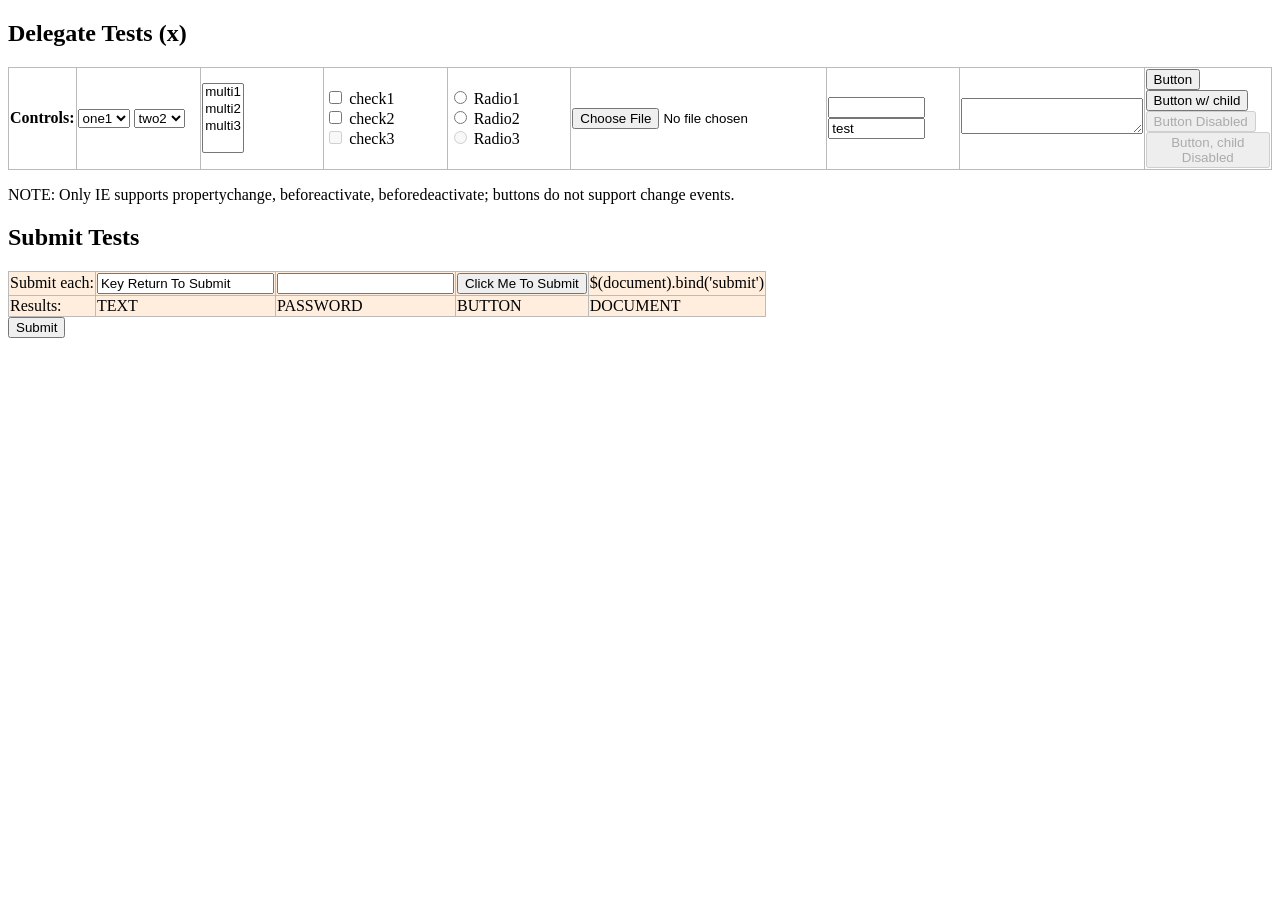
<file: L/WebContent/bootstrap-3.3.6-dist/js/jquery-2.1.3/test/delegatetest.html>
<!DOCTYPE html>
<html>
<head>
<title>Event Delegation Tests</title>
<script src="jquery.js"></script>
<style>
table {
	border-collapse: collapse;
	empty-cells: show;
}
th {
	text-align: left;
}
thead td {
	width: 11%;
}
tbody td {
	background: #fed;
}
th, td {
	border: 1px solid #bbb;
}
</style>
</head>
<body>
<h2>Delegate Tests (<span id="fileversion">x</span>)</h2>

<table id="changes">
<thead>
	<tr>
		<th>
			Controls:
		</th>
		<td id="select-one">
			<select>
				<option value='one1'>one1</option>
				<option value='one2'>one2</option>
				<option value='one3'>one3</option>
			</select>
			<select>
				<option value='two1'>two1</option>
				<option value='two2' selected="selected">two2</option>
				<option value='two3'>two3</option>
			</select>
		</td>
		<td id="select-mult">
			<select multiple="multiple">
				<option value='multi1'>multi1</option>
				<option value='multi2'>multi2</option>
				<option value='multi3'>multi3</option>
			</select>
		</td>
		<td id="checkbox">
			<input type="checkbox" name="mycheckbox" id="check1"/>
			<label for="check1">check1</label><br/>
			<input type="checkbox" name="mycheckbox" id="check2"/>
			<label for="check2">check2</label><br />
			<input type="checkbox" name="mycheckbox" id="check3" disabled="disabled"/>
			<label for="check3">check3</label>
		</td>
		<td id="radio">
			<input type="radio" name="myradio" id="radio1"/>
			<label for="radio1">Radio1</label><br/>
			<input type="radio" name="myradio" id="radio2"/>
			<label for="radio2">Radio2</label><br />
			<input type="radio" name="myradio" id="radio3" disabled="disabled"/>
			<label for="radio3">Radio3</label>
		</td>
		<td id="file">
			<input class="file_test" id="file1" type="file"/>
		</td>
		<td id="text">
			<input class='test' value='' id='input' size='10' />
			<input class='test' value='test' id='input2' size='10' readonly="readonly" />
		</td>
		<td id="textarea">
			<textarea rows='2'></textarea>
		</td>
		<td id="button">
			<button name="mybutton1" id="button1">Button</button><br />
			<button name="mybutton2" id="button2"><span>Button w/ child</span></button><br />
			<button name="mybutton3" id="button3" disabled="disabled">Button Disabled</button><br />
			<button name="mybutton4" id="button4" disabled="disabled"><span disabled="disabled">Button, child Disabled</span></button><br />
		</td>
	</tr>
</thead>
<tbody>
</tbody>
</table>
<p>NOTE: Only IE supports propertychange, beforeactivate, beforedeactivate; buttons do not support change events.</p>

<h2>Submit Tests</h2>
<table>
	<tr>
		<td>
			Submit each:
		</td>
		<td>
			<form action="" id="text_submit">
				<input class='test' type='text' value='Key Return To Submit'/>
			</form>
		</td>
		<td>
			<form action="" id="password_submit">
				<input class='test' type='password' value=''/>
			</form>
		</td>
		<td>
			<form action="" id="submit_submit">
				<input type='submit' value="Click Me To Submit" />
			</form>
		</td>
		<td>$(document).bind('submit')</td>
	</tr>
	<tr>
		<td>Results:</td>
		<td id='textSubmit' class="red">TEXT</td>
		<td id='passwordSubmit' class="red">PASSWORD</td>
		<td id='submitSubmit' class="red">BUTTON</td>
		<td id='boundSubmit' class="red">DOCUMENT</td>
	</tr>
</table>

	<form id="autosub"><input type=submit name=subme /></form>

<script type='text/javascript'>

$("#fileversion").text($.fn.jquery);

// Try an auto-submit, it should only fire once
$(function(){
	var triggered = false;
	$("#autosub input").trigger("keypress");
	$("body").on("submit", "#autosub", function( e ){
		e.preventDefault();
		e.stopPropagation();
		if ( triggered ) {
			alert("autosubmit FAIL");
		}
		triggered = true;
	});
	$("#autosub").submit().remove();
});

// Events we want to track in row-order
var events = "bind-change live-change onX-change bind-propertychange live-beforeactivate live-focusin bind-focus live-beforedeactivate live-focusout bind-blur live-click live-keydown".split(" "),
	counter = 0;
	blinker = function(event){
		if ( !counter ) {
			$("#changes tbody td").text("");
		}
		var $el = event.data,
			prev = $el.text();
		prev = prev? prev +" | " : "";
		return $el
			.text(prev + ++counter+" " + (this.value.replace(/^on$/,"") || this.id || this.checked || ""))
			.css("backgroundColor","#0f0")
			.delay(800)
			.queue(function(next){
				$el.css("backgroundColor","#afa");
				--counter;
				next();
			});
	};

for ( var i=0; i < events.length; i++ ) {
	var m = events[i].split("-"),
		api = m[0],
		type = m[1],
		$row = $("<tr><th>"+type+" "+api+"</th></tr>");

	$("#changes thead td").each(function(){
		var id = "#"+this.id,
			$cell = $('<td></td>');
		if ( api == "onX" ) {
			$(this).find("input, button, select, textarea").each(function(){
				this["on"+type] = function(e){ e = $.event.fix(e||event); e.data = $cell; blinker.call(this, e); };
			});
		} else if ( api == "bind" ) {
			$(this).find("input, button, select, textarea").bind(type, $cell, blinker);
		} else {
			$(id+" input,"+id+" button,"+id+" select,"+id+" textarea").live(type, $cell, blinker);
		}
		$row.append($cell);
	});
	$("#changes tbody").append($row);
}

// Ensure that cloned elements get the delegated event magic; this is
// implementation-specific knowledge but otherwise impossible to test.
// The beforeactivate event attaches a direct-bound change event.
// (Only care about the live change for this third select element.)
var sel1 = $("#select-one select:first-child");
if ( typeof(sel1[0].fireEvent) !== "undefined" ) {
	sel1.trigger( "beforeactivate" ).clone().appendTo("#select-one");
	//alert($("#select-one select").map(function(){ return this._change_attached || "undef"; }).get().join("|"));
}

jQuery.fn.blink = function(){
	return this
		.css("backgroundColor","green")
		.text( (parseInt(this.text(), 10) || 0) + 1 )
		.delay(700).queue(function(next){
			jQuery(this).css("backgroundColor","#afa");
			next();
		});
};

jQuery.fn.addSubmitTest = function( id, prevent ) {
	return this.live("submit", function(e){
		if ( prevent ) {
				e.preventDefault();
		}
		jQuery(id).blink();
	});
};

$("#text_submit").addSubmitTest("#textSubmit", true);
$("#password_submit").addSubmitTest("#passwordSubmit", true);
$("#submit_submit").addSubmitTest("#submitSubmit", true);
$("#prog_submit").addSubmitTest("#submitSubmit", true);
$(document).bind("submit", function(){
	jQuery("#boundSubmit").blink();
});

</script>
</body>
</html>
</file>
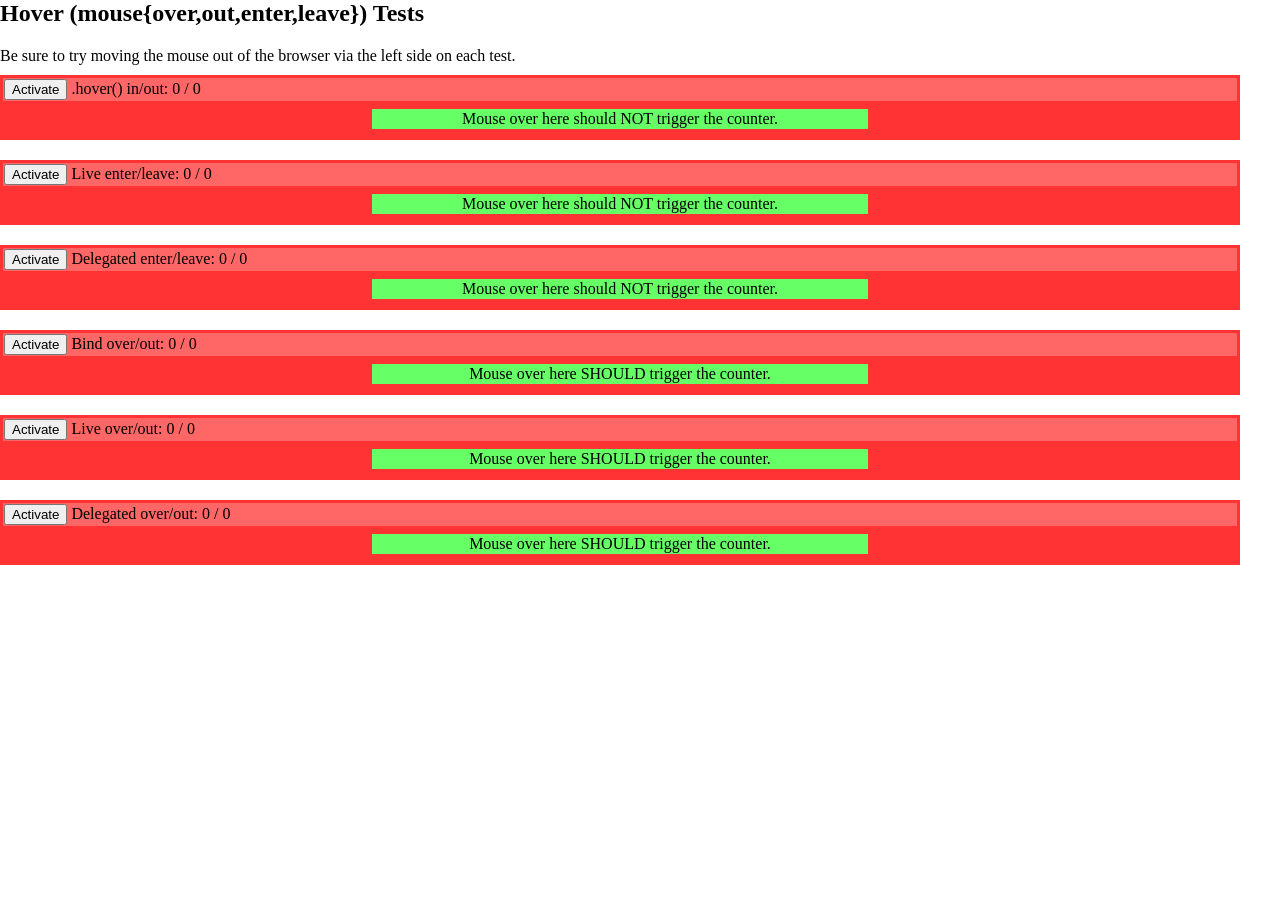
<file: L/WebContent/bootstrap-3.3.6-dist/js/jquery-2.1.3/test/hovertest.html>
<html>
<head>
<title>Hover tests</title>
<script src="jquery.js"></script>
<style>
/* Remove body dimensions so we can test enter/leave to surrounding browser chrome */
body, html {
	border: 0;
	margin: 0;
	padding: 0;
}
p {
	margin: 2px 0;
}
.hover-box {
	background: #f33;
	padding: 3px;
	margin: 10px 40px 20px 0;
}
.hover-status {
	background: #f66;
	padding: 1px;
}
.hover-inside {
	background: #6f6;
	padding: 1px;
	margin: 8px auto;
	width: 40%;
	text-align: center;
}
</style>
 </head>
 <body>
	<h2>Hover (mouse{over,out,enter,leave}) Tests</h2>
	<p>Be sure to try moving the mouse out of the browser via the left side on each test.</p>
	<div id="wrapper">

	<div id="hoverbox" class="hover-box">
		<div class="hover-status">
			<button>Activate</button>
			.hover() in/out: <span class="ins">0</span> / <span class="outs">0</span>
		</div>
		<div class="hover-inside">
			Mouse over here should NOT trigger the counter.
		</div>
	</div>
	<div id="liveenterbox" class="hover-box">
		<div class="hover-status">
			<button>Activate</button>
			Live enter/leave: <span class="ins">0</span> / <span class="outs">0</span>
		</div>
		<div class="hover-inside">
			Mouse over here should NOT trigger the counter.
		</div>
	</div>
	<div id="delegateenterbox" class="hover-box">
		<div class="hover-status">
			<button>Activate</button>
			Delegated enter/leave: <span class="ins">0</span> / <span class="outs">0</span>
		</div>
		<div class="hover-inside">
			Mouse over here should NOT trigger the counter.
		</div>
	</div>

	<div id="overbox" class="hover-box">
		<div class="hover-status">
			<button>Activate</button>
			Bind over/out: <span class="ins">0</span> / <span class="outs">0</span>
		</div>
		<div class="hover-inside">
			Mouse over here SHOULD trigger the counter.
		</div>
	</div>
	<div id="liveoverbox" class="hover-box">
		<div class="hover-status">
			<button>Activate</button>
			Live over/out: <span class="ins">0</span> / <span class="outs">0</span>
		</div>
		<div class="hover-inside">
			Mouse over here SHOULD trigger the counter.
		</div>
	</div>
	<div id="delegateoverbox" class="hover-box">
		<div class="hover-status">
			<button>Activate</button>
			Delegated over/out: <span class="ins">0</span> / <span class="outs">0</span>
		</div>
		<div class="hover-inside">
			Mouse over here SHOULD trigger the counter.
		</div>
	</div>

	</div> <!-- wrapper -->

<script>

$(function(){

	var x,
		countIns = function() {
			var d = $(this).data();
			$("span.ins", this).text(++d.ins);
		},
		countOuts = function() {
			var d = $(this).data();
			$("span.outs", this).text(++d.outs);
		};

	// Tests can be activated separately or in combination to check for interference

	$("#hoverbox button").click(function(){
		$("#hoverbox")
			.data({ ins: 0, outs: 0 })
			.hover( countIns, countOuts );
		$(this).remove();
	});
	$("#delegateenterbox button").click(function(){
		$("html")
			.find("#delegateenterbox").data({ ins: 0, outs: 0 }).end()
			.delegate("#delegateenterbox", "mouseenter", countIns )
			.delegate("#delegateenterbox", "mouseleave", countOuts );
		$(this).remove();
	});
	$("#liveenterbox button").click(function(){
		$("#liveenterbox")
			.data({ ins: 0, outs: 0 })
			.live("mouseenter", countIns )
			.live("mouseleave", countOuts );
		$(this).remove();
	});

	$("#overbox button").click(function(){
		$("#overbox")
			.data({ ins: 0, outs: 0 })
			.bind("mouseover", countIns )
			.bind("mouseout", countOuts );
		$(this).remove();
	});
	$("#liveoverbox button").click(function(){
		$("#liveoverbox")
			.data({ ins: 0, outs: 0 })
			.live("mouseover", countIns )
			.live("mouseout", countOuts );
		$(this).remove();
	});
	$("#delegateoverbox button").click(function(){
		$(document)
			.find("#delegateoverbox").data({ ins: 0, outs: 0 }).end()
			.delegate("#delegateoverbox", "mouseover", countIns )
			.delegate("#delegateoverbox", "mouseout", countOuts );
		$(this).remove();
	});
});

</script>
</body>
</html>
</file>
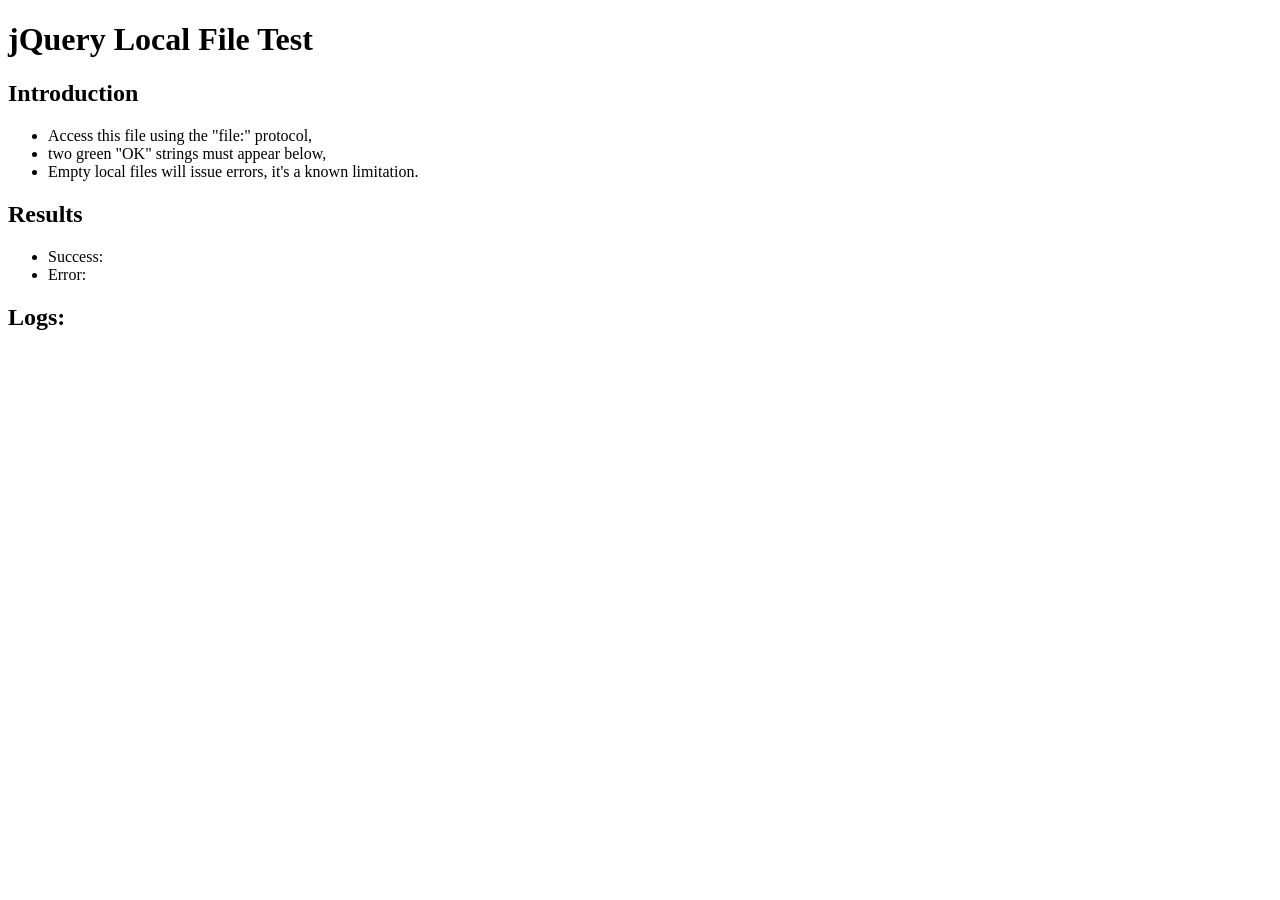
<file: L/WebContent/bootstrap-3.3.6-dist/js/jquery-2.1.3/test/localfile.html>
<!DOCTYPE html PUBLIC "-//W3C//DTD XHTML 1.0 Transitional//EN" "http://www.w3.org/TR/xhtml1/DTD/xhtml1-transitional.dtd">
<html xmlns="http://www.w3.org/1999/xhtml" xml:lang="en" lang="en" dir="ltr" id="html">
<head>
	<meta http-equiv="Content-Type" content="text/html; charset=utf-8" />
	<title>jQuery Local File Test</title>
	<!-- Includes -->
	<script src="jquery.js"></script>
	<style>
		.error { color: red; }
		.success { color: green; }
	</style>
</head>
<body>
	<h1>jQuery Local File Test</h1>
	<h2>
		Introduction
	</h2>
	<ul>
		<li>
			Access this file using the "file:" protocol,
		</li>
		<li>
			two green "OK" strings must appear below,
		</li>
		<li>
			Empty local files will issue errors, it's a known limitation.
		</li>
	</ul>
	<h2>
		Results
	</h2>
	<ul>
		<li>
			Success:
			<span id="success">
			</span>
		</li>
		<li>
			Error:
			<span id="error">
			</span>
		</li>
	</ul>
	<h2>
		Logs:
	</h2>
	<ul id="log">
	</ul>
	<script>
		var logUL = jQuery( "#log" );
		function doLog( message, args ) {
			jQuery( "<li />").appendTo( logUL ).text( message + ': "' + Array.prototype.join.call( args, '" - "' ) + '"' );
		}
		jQuery.ajax( "./data/badjson.js" , {
			context: jQuery( "#success" ),
			dataType: "text"
		}).success(function( data, _, xhr ) {
			doLog( "Success (" + xhr.status + ")" , arguments );
			this.addClass( data ? "success" : "error" ).text( "OK" );
		}).error(function( xhr ) {
			doLog( "Success (" + xhr.status + ")" , arguments );
			this.addClass( "error" ).text( "FAIL" );
		});
		jQuery.ajax( "./data/doesnotexist.ext" , {
			context: jQuery( "#error" ),
			dataType: "text"
		}).error(function( xhr ) {
			doLog( "Error (" + xhr.status + ")" , arguments );
			this.addClass( "success" ).text( "OK" );
		}).success(function( data, _, xhr ) {
			doLog( "Error (" + xhr.status + ")" , arguments );
			this.addClass( "error" ).text( "FAIL" );
		});
	</script>
</body>
</file>
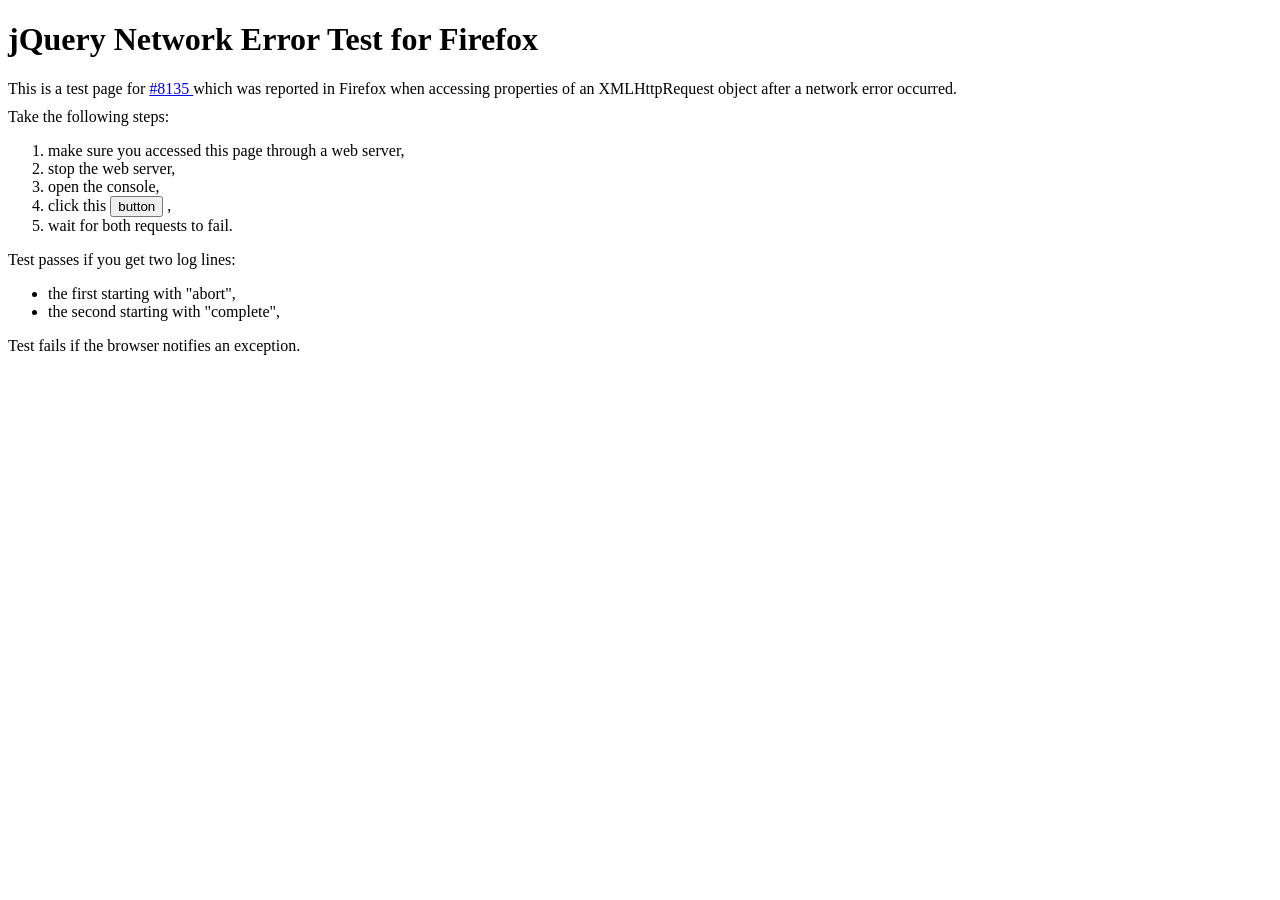
<file: L/WebContent/bootstrap-3.3.6-dist/js/jquery-2.1.3/test/networkerror.html>
<!DOCTYPE html>
<html>
<!--
	Test for #8135

	Thanks John Firebaugh for this test page based on his gist
	https://gist.github.com/807090

	Access this page through a web server, then stop said server and click the button.
-->
<head>
	<title>
		jQuery Network Error Test for Firefox
	</title>
	<style>
		div { margin-top: 10px; }
	</style>
	<script src="jquery.js"></script>
	<script type="text/javascript">
	$('button').live('click', function () {
		$.ajax({
			url: '/',
			error: function() {
				console.log( "abort", arguments );
			}
		}).abort();
		$.ajax({
			url: '/',
			error: function() {
				console.log( "complete", arguments );
			}
		});
		return false;
	})
	</script>
</head>
<body>
	<h1>
		jQuery Network Error Test for Firefox
	</h1>
	<div>
		This is a test page for
		<a href="http://bugs.jquery.com/ticket/8135">
			#8135
		</a>
		which was reported in Firefox when accessing properties
		of an XMLHttpRequest object after a network error occurred.
	</div>
	<div>Take the following steps:</div>
	<ol>
		<li>
			make sure you accessed this page through a web server,
		</li>
		<li>
			stop the web server,
		</li>
		<li>
			open the console,
		</li>
		<li>
			click this
			<button>button</button>
			,
		</li>
		<li>
			wait for both requests to fail.
		</li>
	</ol>
	<div>
		Test passes if you get two log lines:
		<ul>
			<li>
				the first starting with "abort",
			</li>
			<li>
				the second starting with "complete",
			</li>
		</ul>
	</div>
	<div>
		Test fails if the browser notifies an exception.
	</div>
</body>
</html>
</file>
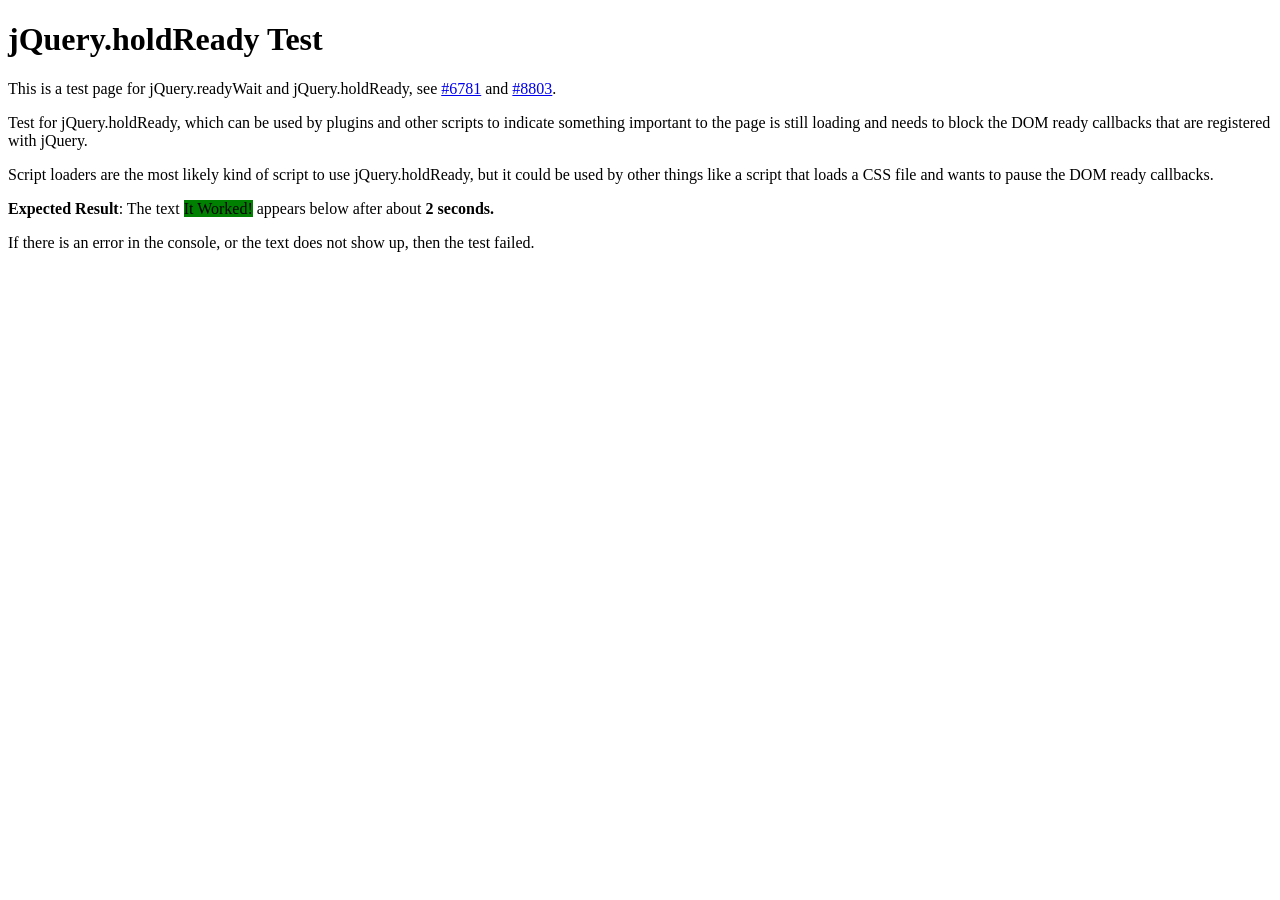
<file: L/WebContent/bootstrap-3.3.6-dist/js/jquery-2.1.3/test/readywait.html>
<!DOCTYPE html>
<html>
<!--
	Test for jQuery.holdReady. Needs to be a
	standalone test since it deals with DOM
	ready.
-->
<head>
	<title>
		jQuery.holdReady Test
	</title>
	<style>
		div { margin-top: 10px; }
		#output { background-color: green }
		#expectedOutput { background-color: green }
	</style>
	<script src="jquery.js"></script>

	<!-- Load the script loader that uses
		jQuery.readyWait -->
	<script src="data/readywaitloader.js"></script>

	<script type="text/javascript">
	jQuery(function() {
		// The delayedMessage is defined by
		// the readywaitasset.js file, so the
		// next line will only work if this DOM
		// ready callback is called after readyWait
		// has been decremented by readywaitloader.js
		// If an error occurs.
		jQuery("#output").append(delayedMessage);
	});
	</script>
</head>
<body>
	<h1>
		jQuery.holdReady Test
	</h1>
	<p>
		This is a test page for jQuery.readyWait and jQuery.holdReady,
		see
		<a href="http://bugs.jquery.com/ticket/6781">#6781</a>
		and
		<a href="http://bugs.jquery.com/ticket/8803">#8803</a>.
	</p>
	<p>
	Test for jQuery.holdReady, which can be used
	by plugins and other scripts to indicate something
	important to the page is still loading and needs
	to block the DOM ready callbacks that are registered
	with jQuery.
	</p>
	<p>
	Script loaders are the most likely kind of script
	to use jQuery.holdReady, but it could be used by
	other things like a script that loads a CSS file
	and wants to pause the DOM ready callbacks.
	</p>
	<p>
	<strong>Expected Result</strong>: The text
	<span id="expectedOutput">It Worked!</span>
	appears below after about <strong>2 seconds.</strong>
	</p>
	<p>
	If there is an error in the console,
	or the text does not show up, then the test failed.
	</p>
	<div id="output"></div>
</body>
</html>
</file>
